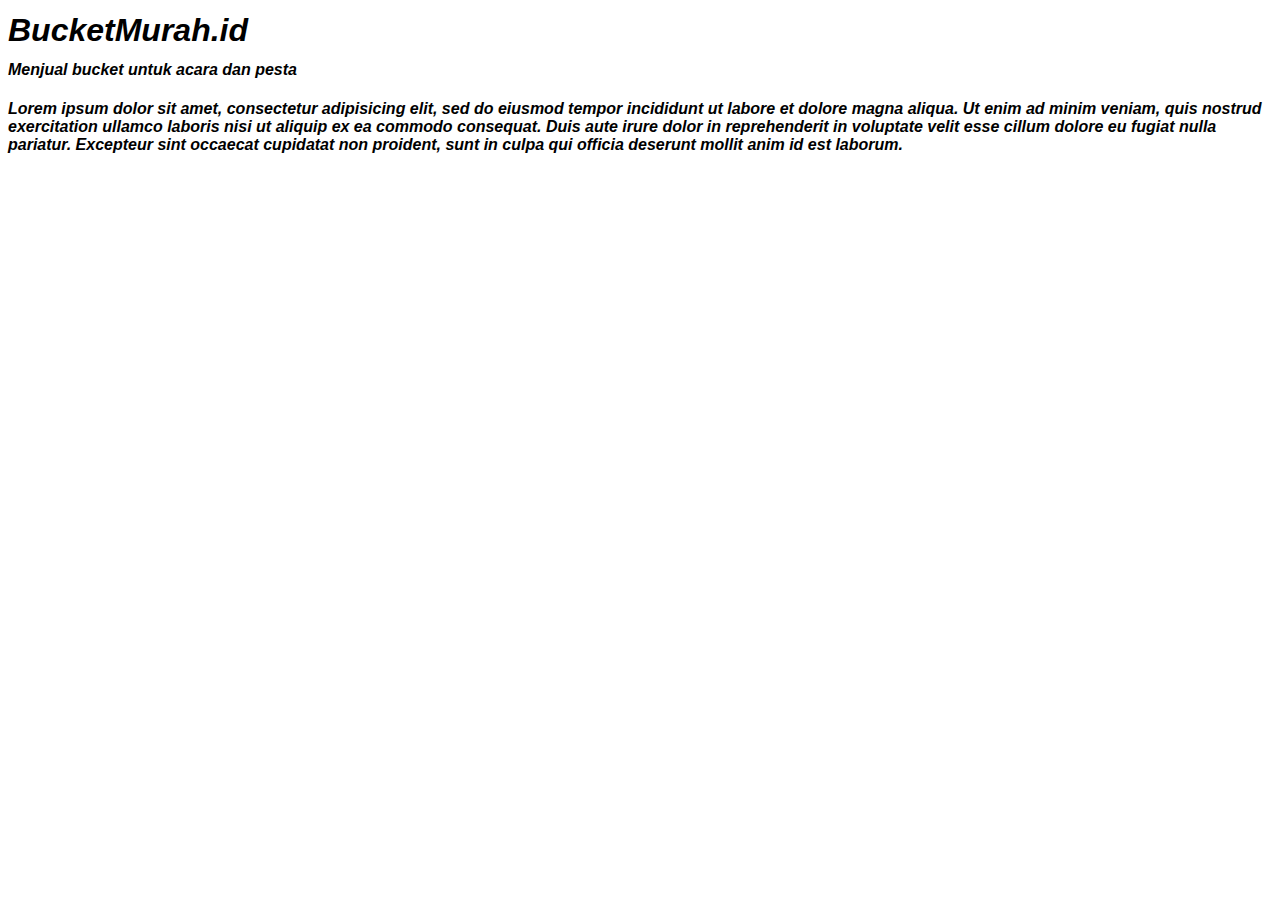
<file: Latihan2/index.html>
<!DOCTYPE html>
<html>
<head>
	<meta charset="utf-8">
	<title>FONT-STYLE</title>
	<link rel="stylesheet" href="style.css">
</head>
<body>


	<h1>BucketMurah.id</h1>
	<h4>Menjual bucket untuk acara dan pesta</h4>
	<p>Lorem ipsum dolor sit amet, consectetur adipisicing elit, sed do eiusmod
	tempor incididunt ut labore et dolore magna aliqua. Ut enim ad minim veniam,
	quis nostrud exercitation ullamco laboris nisi ut aliquip ex ea commodo
	consequat. Duis aute irure dolor in reprehenderit in voluptate velit esse
	cillum dolore eu fugiat nulla pariatur. Excepteur sint occaecat cupidatat non
	proident, sunt in culpa qui officia deserunt mollit anim id est laborum.</p>


</body>
</html>
</file>
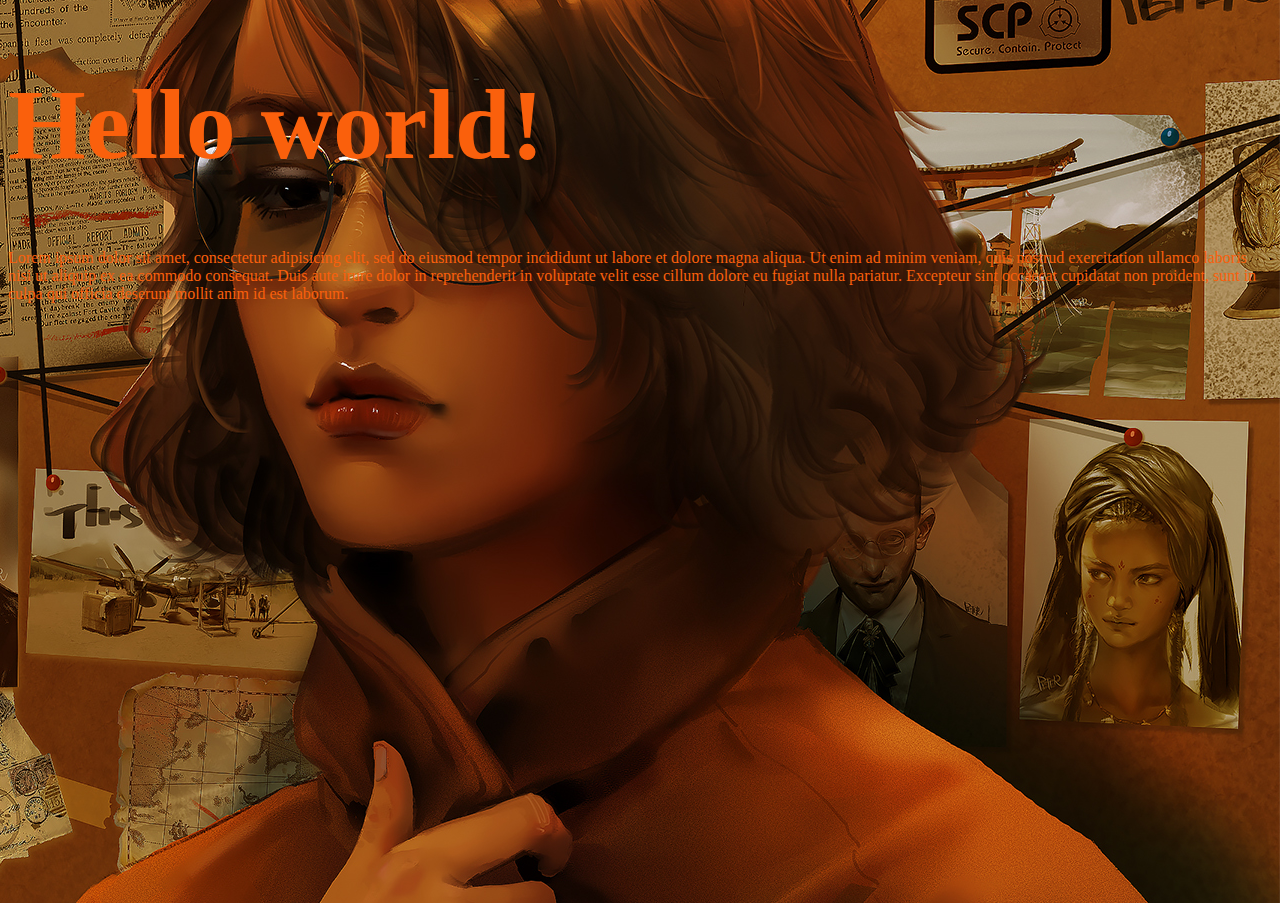
<file: Latihan4/index.html>
<!DOCTYPE html>
<html>
<head>
	<meta charset="utf-8">
	<title>BACKGROUND</title>
	<link rel="stylesheet" href="style.css">
</head>
<body>

	<h1>Hello world!</h1>

	<p>Lorem ipsum dolor sit amet, consectetur adipisicing elit, sed do eiusmod
	tempor incididunt ut labore et dolore magna aliqua. Ut enim ad minim veniam,
	quis nostrud exercitation ullamco laboris nisi ut aliquip ex ea commodo
	consequat. Duis aute irure dolor in reprehenderit in voluptate velit esse
	cillum dolore eu fugiat nulla pariatur. Excepteur sint occaecat cupidatat non
	proident, sunt in culpa qui officia deserunt mollit anim id est laborum.</p>

	<br><br><br><br><br><br><br><br><br><br><br><br><br><br><br><br><br><br><br><br><br><br><br><br><br><br><br><br><br><br><br><br>

</body>
</html>
</file>
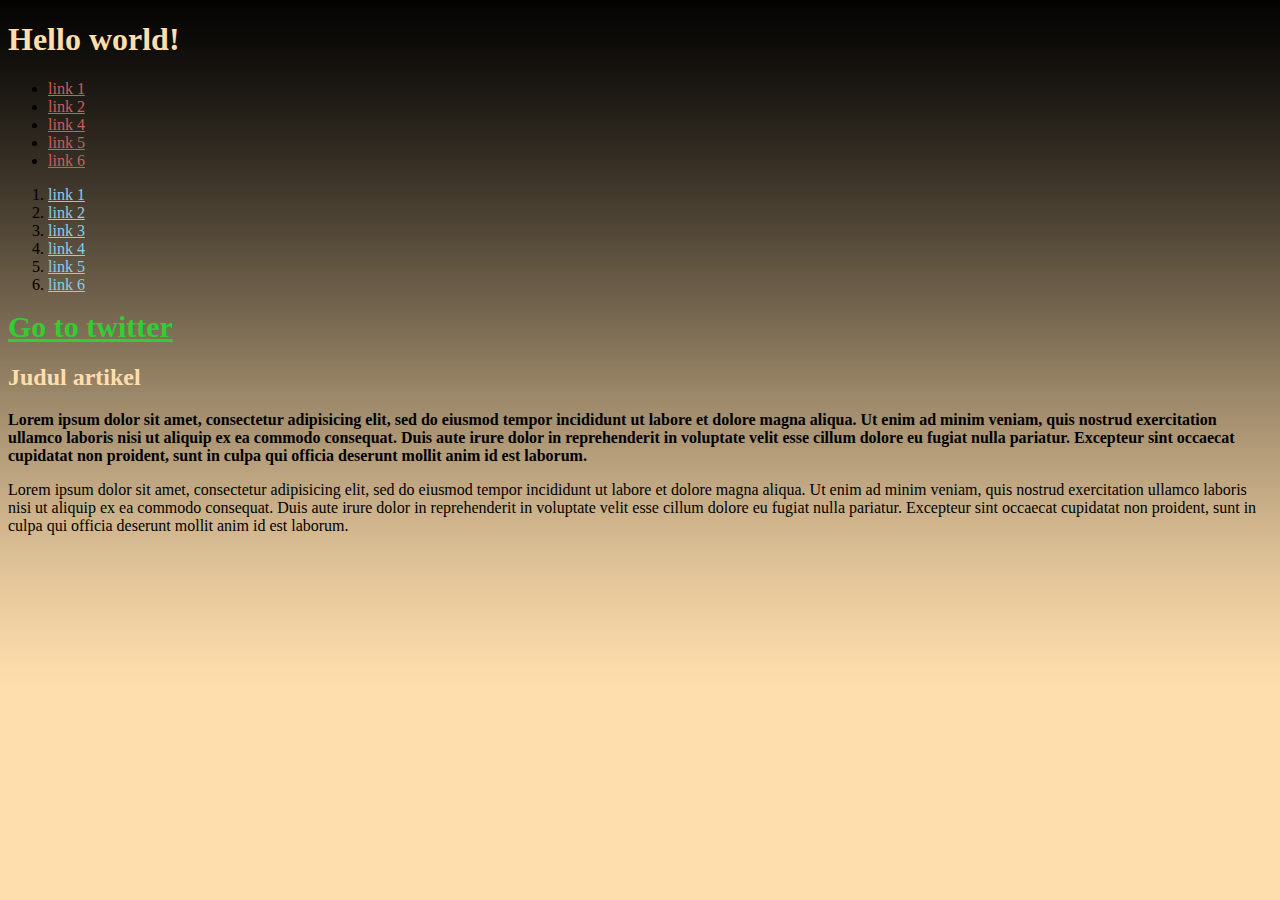
<file: Latihan5/index.html>
<!DOCTYPE html>
<html>
<head>
	<meta charset="utf-8">
	<title>SELECTOR</title>
	<link rel="stylesheet" href="style.css">
</head>
<body>


<h1>Hello world!</h1>

<ul>
	<li><a href="#">link 1</a></li>
	<li><a href="#">link 2</a></li>
	<li><a href="#">link 4</a></li>
	<li><a href="#">link 5</a></li>
	<li><a href="#">link 6</a></li>
</ul>

<ol>
	<li><a href="#">link 1</a></li>
	<li><a href="#">link 2</a></li>
	<li><a href="#">link 3</a></li>
	<li><a href="#">link 4</a></li>
	<li><a href="#">link 5</a></li>
	<li><a href="#">link 6</a></li>
</ol>

<a href="https://twitter.com" target="-blank" class="bold" > Go to twitter</a>

<h2 id="source" class="bold">Judul artikel</h2>

<p class="bold">Lorem ipsum dolor sit amet, consectetur adipisicing elit, sed do eiusmod
tempor incididunt ut labore et dolore magna aliqua. Ut enim ad minim veniam,
quis nostrud exercitation ullamco laboris nisi ut aliquip ex ea commodo
consequat. Duis aute irure dolor in reprehenderit in voluptate velit esse
cillum dolore eu fugiat nulla pariatur. Excepteur sint occaecat cupidatat non
proident, sunt in culpa qui officia deserunt mollit anim id est laborum.</p>

<p>Lorem ipsum dolor sit amet, consectetur adipisicing elit, sed do eiusmod
tempor incididunt ut labore et dolore magna aliqua. Ut enim ad minim veniam,
quis nostrud exercitation ullamco laboris nisi ut aliquip ex ea commodo
consequat. Duis aute irure dolor in reprehenderit in voluptate velit esse
cillum dolore eu fugiat nulla pariatur. Excepteur sint occaecat cupidatat non
proident, sunt in culpa qui officia deserunt mollit anim id est laborum.</p>

<br><br><br><br><br><br><br><br><br>



</body>
</html>
</file>
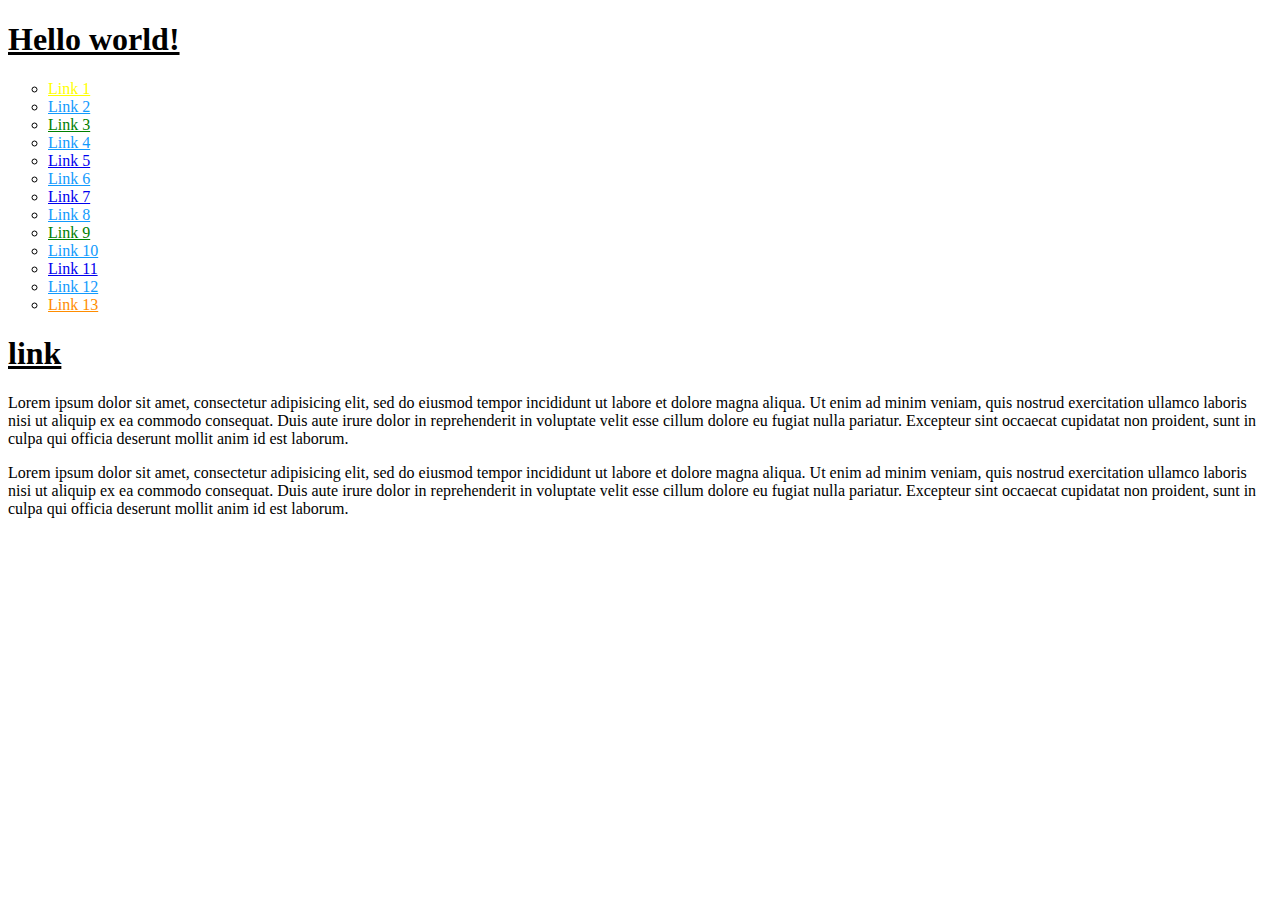
<file: Latihan6/index.html>
<!DOCTYPE html>
<html>
<head>
	<meta charset="utf-8">
	<title>PSEUDO class</title>
	<link rel="stylesheet" href="style.css">
</head>
<body>


<h1><a href="#" class="hello">Hello world!</a></h1>

<ul type="circle">

	<li><a href="#">Link 1</a></li>
	<li><a href="#">Link 2</a></li>
	<li><a href="#">Link 3</a></li>
	<li><a href="#">Link 4</a></li>
	<li><a href="#">Link 5</a></li>
	<li><a href="#">Link 6</a></li>
	<li><a href="#">Link 7</a></li>
	<li><a href="#">Link 8</a></li>
	<li><a href="#">Link 9</a></li>
	<li><a href="#">Link 10</a></li>
	<li><a href="#">Link 11</a></li>
	<li><a href="#">Link 12</a></li>
	<li><a href="#">Link 13</a></li>

</ul>

<h1><a href="https:/google.com" target="_blank" class="hello"> link</a></h1>
<p>Lorem ipsum dolor sit amet, consectetur adipisicing elit, sed do eiusmod
tempor incididunt ut labore et dolore magna aliqua. Ut enim ad minim veniam,
quis nostrud exercitation ullamco laboris nisi ut aliquip ex ea commodo
consequat. Duis aute irure dolor in reprehenderit in voluptate velit esse
cillum dolore eu fugiat nulla pariatur. Excepteur sint occaecat cupidatat non
proident, sunt in culpa qui officia deserunt mollit anim id est laborum.</p>
<p>Lorem ipsum dolor sit amet, consectetur adipisicing elit, sed do eiusmod
tempor incididunt ut labore et dolore magna aliqua. Ut enim ad minim veniam,
quis nostrud exercitation ullamco laboris nisi ut aliquip ex ea commodo
consequat. Duis aute irure dolor in reprehenderit in voluptate velit esse
cillum dolore eu fugiat nulla pariatur. Excepteur sint occaecat cupidatat non
proident, sunt in culpa qui officia deserunt mollit anim id est laborum.</p>


</body>
</html>
</file>
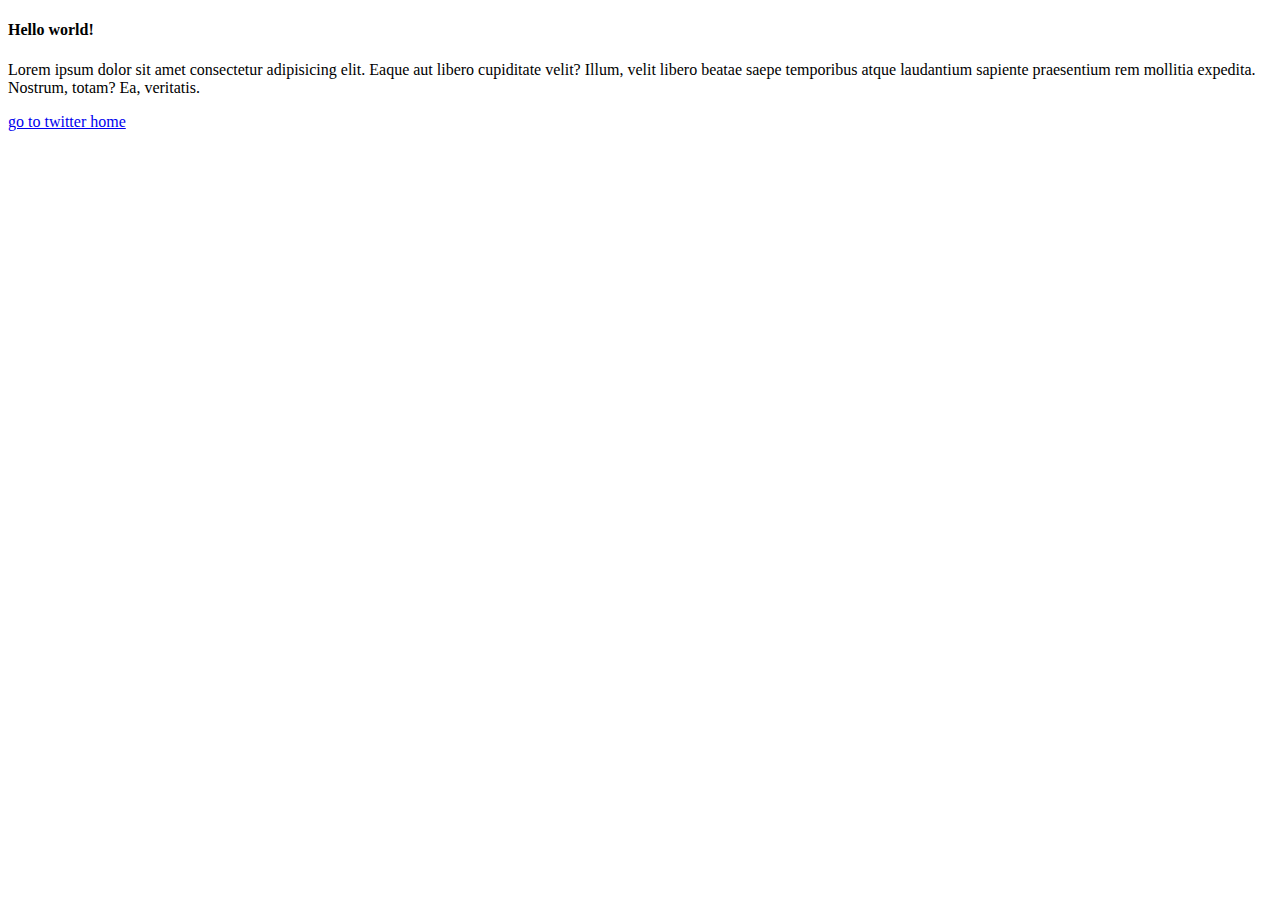
<file: Latihan1/embed.html>
<!DOCTYPE html>
<html>
<head>
	<meta charset="utf-8">
	<title>Embed css</title>
	<style>
		
		h2 {
			color: rgb(24, 21, 226);
			font-family: arial;
		}

	</style>
</head>
<body>


	<h4>Hello world!</h4>
	<p>Lorem ipsum dolor sit amet consectetur adipisicing elit. Eaque aut libero cupiditate velit? Illum, velit libero beatae saepe temporibus atque laudantium sapiente praesentium rem mollitia expedita. Nostrum, totam? Ea, veritatis.</p>
	<a href="https://twitter.com" target="_blank">go to twitter home</a>


</body>
</html>
</file>
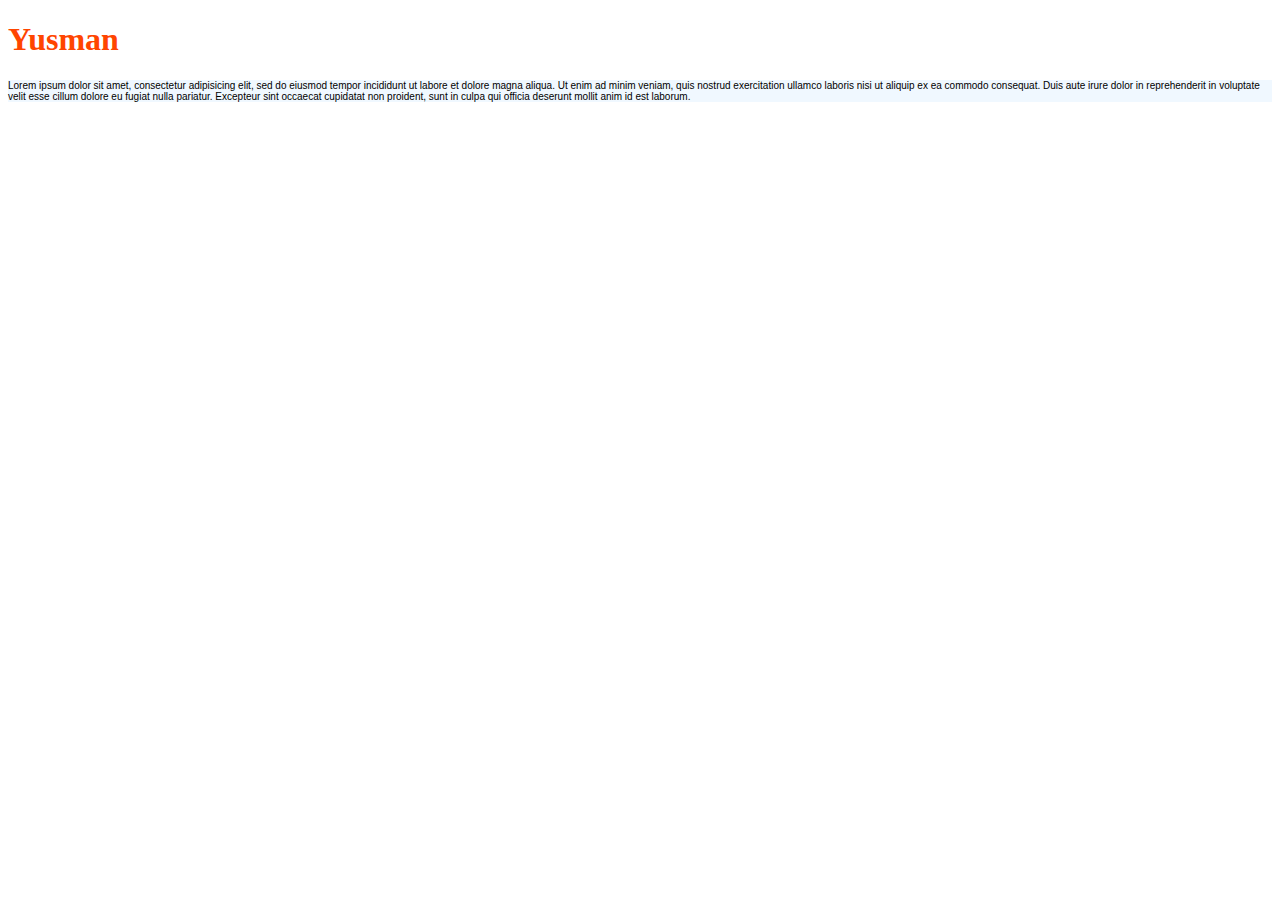
<file: Latihan1/external.html>
<!DOCTYPE html>
<html>
<head>
	<meta charset="utf-8">
	<title>EXTERNAL CSS</title>
	<link rel="stylesheet" href="style.css">
</head>
<body>


<h1>Yusman</h1>
<p>Lorem ipsum dolor sit amet, consectetur adipisicing elit, sed do eiusmod
tempor incididunt ut labore et dolore magna aliqua. Ut enim ad minim veniam,
quis nostrud exercitation ullamco laboris nisi ut aliquip ex ea commodo
consequat. Duis aute irure dolor in reprehenderit in voluptate velit esse
cillum dolore eu fugiat nulla pariatur. Excepteur sint occaecat cupidatat non
proident, sunt in culpa qui officia deserunt mollit anim id est laborum.</p>


</body>
</html>
</file>
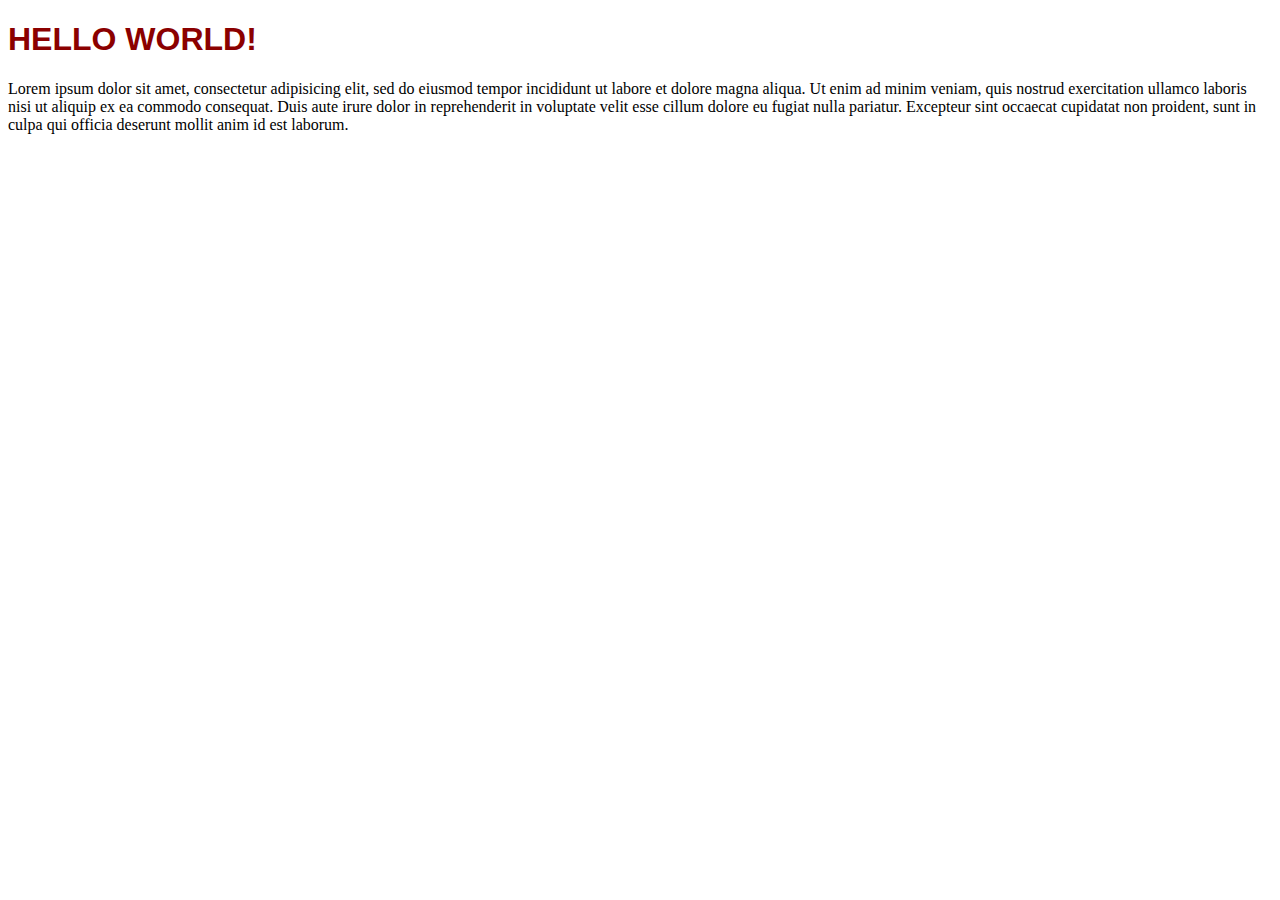
<file: Latihan1/Inline.html>
<!DOCTYPE html>
<html>
<head>
	<meta charset="utf-8">
	<title>INLINE CSS</title>
</head>
<body>


<h1 style="color: darkred; font-family: arial;">HELLO WORLD!</h1>

<p>Lorem ipsum dolor sit amet, consectetur adipisicing elit, sed do eiusmod
tempor incididunt ut labore et dolore magna aliqua. Ut enim ad minim veniam,
quis nostrud exercitation ullamco laboris nisi ut aliquip ex ea commodo
consequat. Duis aute irure dolor in reprehenderit in voluptate velit esse
cillum dolore eu fugiat nulla pariatur. Excepteur sint occaecat cupidatat non
proident, sunt in culpa qui officia deserunt mollit anim id est laborum.</p>


</body>
</html>
</file>
<file: Latihan2/style.css>
/* contoh properti font */

body {
	font: italic bold normal 16px/18px helvetica, arial, sans-serif;
}
</file>
<file: Latihan4/style.css>
body {
	background: ghostwhite url(924.jpg) 100% no-repeat;
}

h1, p { 
	color: #fa600c;
}

h1 {
	font-size: 100px;
}
</file>
<file: Latihan5/style.css>
body {
	background: navajowhite url(../Latihan4/gradient.png); 
}

h1, h2 {
	color: navajowhite;
}

ol li a {
	color: skyblue;
}

ul li a {
	color: indianred;
}

a {

	color: limegreen;
}

.bold { 
	font-weight: bold;
}

a.bold {
	font-size: 30px;
}
</file>
<file: Latihan6/style.css>
.hello:link {
	color: black;
}

.hello:hover {

	color: rgb(16, 5, 54);
	font-family: arial;
}

.hello:active {
	font-style: italic;
}

.hello:visited {
	color: red;
}

li:first-child a {
	color: yellow;
}

li:last-child a {
	color: darkorange;
}

li:nth-child(6n+3) a {
	color: green;
}

li:nth-child(even) a {
	color: #129afd;
}
</file>
<file: Latihan1/style.css>
h1 {
	color: orangered;
	font-size: xx-large;
	font-family: times new roman;
}

p {
	background-color: aliceblue;
	font-size: x-small;
	font-family: arial;

}
</file>
